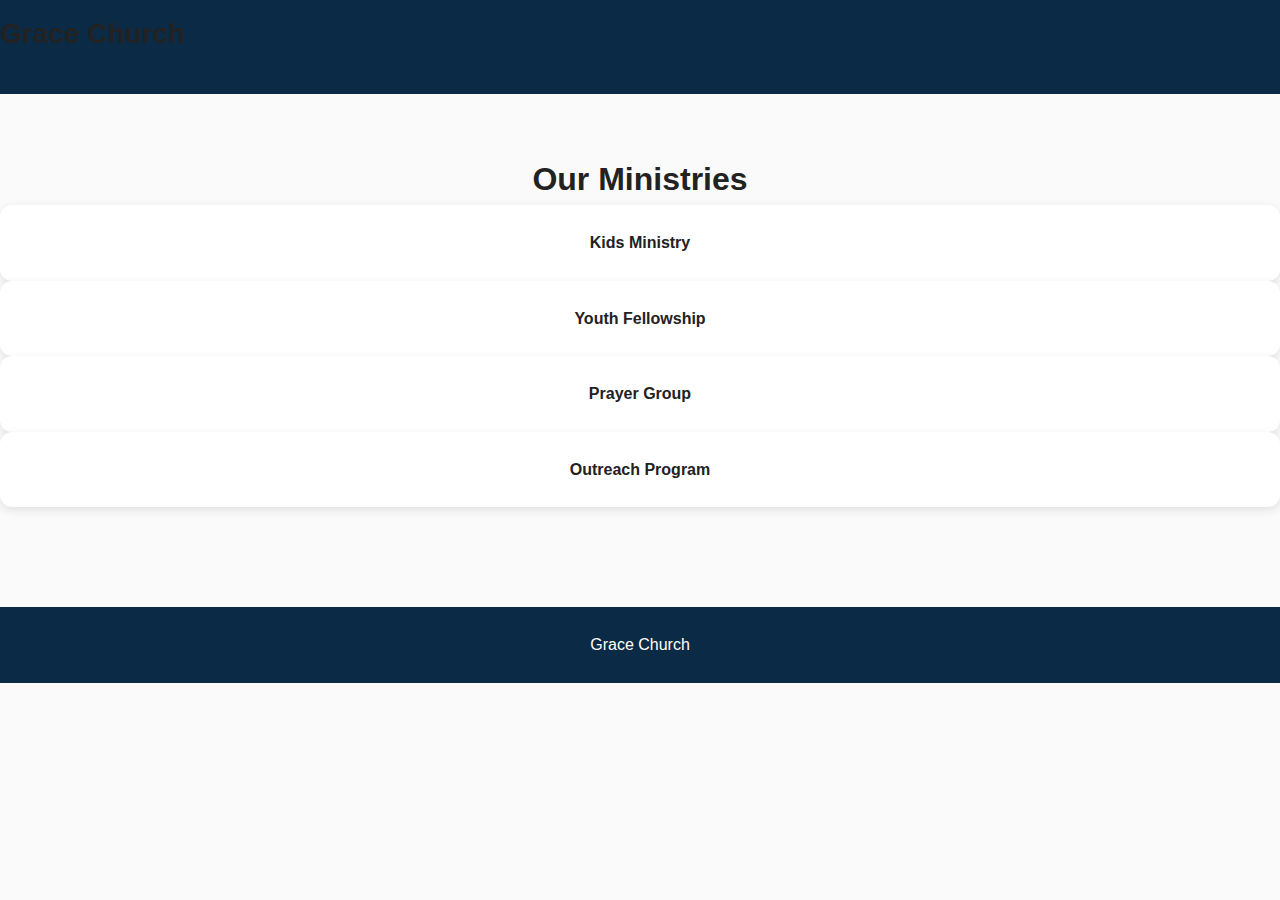
<file: ministries.html>
<!DOCTYPE html>
<html>
<head>
  <title>Ministries</title>
  <link rel="stylesheet" href="style.css">
</head>
<body>

<header>
  <nav>
    <h2>Grace Church</h2>
  </nav>
</header>

<section class="section">
  <h1>Our Ministries</h1>

  <div class="cards">
    <div class="card">Kids Ministry</div>
    <div class="card">Youth Fellowship</div>
    <div class="card">Prayer Group</div>
    <div class="card">Outreach Program</div>
  </div>
</section>

<footer>Grace Church</footer>
</body>
</html>
</file>
<file: style.css>
/* ===============================
   ENJC – FULL CLEAN STYLE.CSS
   =============================== */


/* ===== RESET ===== */
*{
  margin:0;
  padding:0;
  box-sizing:border-box;
  font-family: Arial, Helvetica, sans-serif;
}



body{
  line-height:1.6;
  color:#222;
  background:#fafafa;
}


/* ===== CONTAINER ===== */
.container{
  width:90%;
  max-width:1200px;
  margin:auto;
}


/* =================================
   HEADER / NAVBAR
================================= */

header{
  background:#0b2a45;
  padding:12px 0;
  position:sticky;
  top:0;
  z-index:1000;
}

.nav{
  display:flex;
  justify-content:space-between;
  align-items:center;
}

/* logo */
.logo img{
  height:55px;
  width:auto;
}

/* menu */
.menu{
  list-style:none;
  display:flex;
  gap:22px;
}

.menu a{
  color:white;
  text-decoration:none;
  font-weight:600;
  transition:.3s;
}

.menu a:hover{
  color:#f4b400;
}


/* =================================
   GENERAL SECTION
================================= */

section{
  padding:60px 0;
  text-align:center;
}

h2{
  margin-bottom:25px;
  font-size:28px;
}


/* =================================
   BUTTON
================================= */

.btn{
  display:inline-block;
  margin-top:18px;
  padding:11px 24px;
  background:#f4b400;
  color:black;
  border-radius:6px;
  text-decoration:none;
  font-weight:bold;
  transition:.3s;
}

.btn:hover{
  background:#ffd54f;
}


/* =================================
   HERO IMAGE SLIDER
================================= */
.hero-slider{
  position:relative;
  width:100%;
  height:100vh;
  overflow:hidden;
}

.slides{
  position:absolute;
  width:100%;
  height:100%;
  z-index:1;
}

.slide{
  position:absolute;
  width:100%;
  height:100%;
  object-fit:cover;
  object-position:center;
  opacity:0;
  transition:opacity 2s ease-in-out;
  display:block;
}

.slide.active{
  opacity:1;
}

.hero-text{
  position:relative;
  z-index:2;
  height:100%;
  display:flex;
  flex-direction:column;
  justify-content:center;
  align-items:center;
  text-align:center;
  color:white;
  background:rgba(0,0,0,0.45);
}

/* =================================
   SLIDER ARROWS
================================= */

.arrow{
  position:absolute;
  top:50%;
  transform:translateY(-50%);
  background:rgba(0,0,0,0.5);
  color:white;
  border:none;
  font-size:32px;
  padding:10px 18px;
  cursor:pointer;
  border-radius:50%;
  z-index:5;
  transition:.3s;
}

.arrow:hover{
  background:#c62828;
}

.prev{ left:20px; }
.next{ right:20px; }


/* =================================
   CARDS / SERVICE TIMINGS
================================= */

.grid{
  display:grid;
  grid-template-columns:repeat(auto-fit,minmax(220px,1fr));
  gap:22px;
}

.card{
  background:white;
  padding:25px;
  border-radius:12px;
  box-shadow:0 3px 10px rgba(0,0,0,.1);
  font-weight:600;
}


/* =================================
   GALLERY
================================= */

.gallery{
  display:grid;
  grid-template-columns:repeat(auto-fit,minmax(250px,1fr));
  gap:18px;
  padding:20px;
}

.gallery img{
  width:100%;
  height:220px;
  object-fit:cover;
  border-radius:12px;
  box-shadow:0 4px 10px rgba(0,0,0,.15);
  transition:.3s;
}

.gallery img:hover{
  transform:scale(1.05);
}


/* =================================
   VIDEO / IFRAME
================================= */

iframe{
  width:100%;
  height:450px;
  border-radius:10px;
  border:none;
}


/* =================================
   CONTACT PAGE
================================= */

.contact-section{
  padding:60px 20px;
  text-align:center;
}

.contact-section h1{
  font-size:32px;
  margin-bottom:20px;
}

.contact-section p{
  font-size:18px;
  margin-bottom:12px;
}

.contact-section iframe{
  height:400px;
  margin-top:20px;
}


/* =================================
   FOOTER
================================= */

footer{
  background:#0b2a45;
  color:white;
  text-align:center;
  padding:25px 0;
  margin-top:40px;
}


/* =================================
   WHATSAPP FLOATING BUTTON
================================= */

.whatsapp-float{
  position:fixed;
  bottom:20px;
  right:20px;
  z-index:999;
}

.whatsapp-float img{
  width:55px;
  height:55px;
  border-radius:50%;
  box-shadow:0 4px 10px rgba(0,0,0,0.3);
  transition:.3s;
}

.whatsapp-float img:hover{
  transform:scale(1.1);
}


/* =================================
   MOBILE RESPONSIVE
================================= */

@media(max-width:768px){

  .menu{
    gap:12px;
    font-size:14px;
  }

  .hero-text h1{
    font-size:32px;
  }

  .hero-text p{
    font-size:16px;
  }

  iframe{
    height:300px;
  }
}

/* ===== PAGE HERO ===== */

.page-hero{
  height:40vh;
  display:flex;
  align-items:center;
  justify-content:center;
  background:linear-gradient(rgba(0,0,0,.6),rgba(0,0,0,.6)),
  url("images/home/slide1.jpg");
  background-size:cover;
  background-position:center;
  color:white;
  font-size:32px;
}

/* ===== VIDEO GRID ===== */

.video-grid{
  display:grid;
  grid-template-columns:repeat(auto-fit,minmax(320px,1fr));
  gap:20px;
}

.video-grid iframe{
  width:100%;
  height:220px;
  border-radius:12px;
}

/* ===== FILTER BUTTONS ===== */

.filter-buttons{
  text-align:center;
  margin:20px 0;
}

.filter-buttons button{
  padding:8px 18px;
  margin:5px;
  border:none;
  background:#0b2a45;
  color:white;
  cursor:pointer;
  border-radius:6px;
}


/* ===== THUMBNAILS ===== */

.thumb{
  width:100%;
  height:200px;
  object-fit:cover;
  border-radius:12px;
  cursor:pointer;
  transition:0.3s;
}

.thumb:hover{
  transform:scale(1.05);
}


/* ===== POPUP ===== */

.popup{
  display:none;
  position:fixed;
  inset:0;
  background:rgba(0,0,0,0.9);
  justify-content:center;
  align-items:center;
  z-index:9999;
}

.popup-content{
  width:80%;
  max-width:900px;
  position:relative;
}

.popup iframe{
  width:100%;
  height:500px;
}

.close{
  position:absolute;
  top:-40px;
  right:0;
  color:white;
  font-size:28px;
  cursor:pointer;
}
</file>
